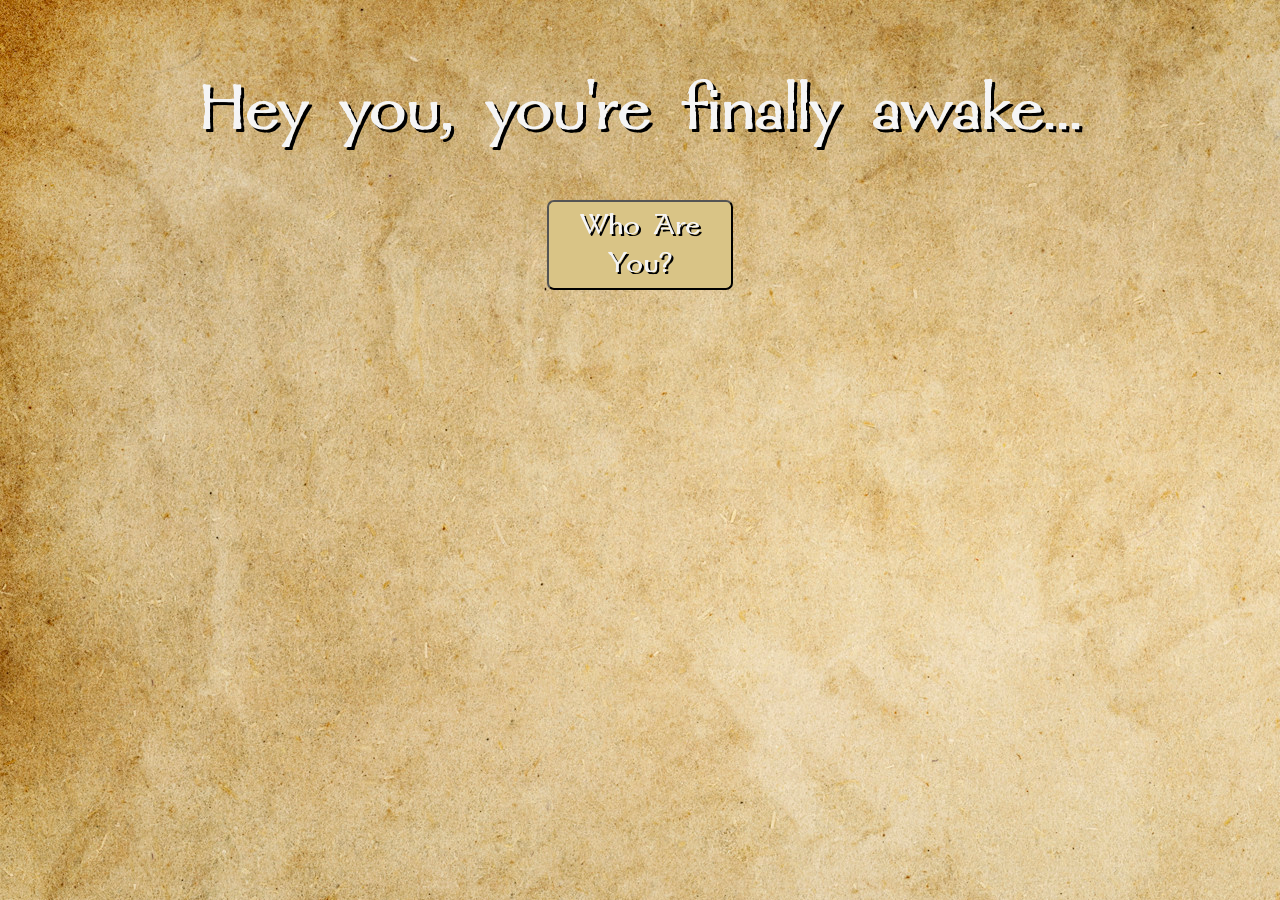
<file: index.html>
<!DOCTYPE html>
<html>

<head>
  <!-- Most of this was pulled form the "html-5 boilerplate" extension -->
  <meta charset="utf-8">
  <link rel="icon" href="./src/assets/Tarrasque_favicon.ico" />
  <title>Tokens & Tarrasques</title>
  <meta name="description"
    content="A turn-based combat game where players can choose from three different character classes, battle maps, and difficulties. The game boasts several enemy types, each trying to overcome the player.">
  <meta name="viewport" content="width=device-width, initial-scale=1">
  <link rel="stylesheet" href="./src/styles/styles.css">
  <link rel="stylesheet" href="./src/styles/constants.css">
</head>

<body>
  <div class="container fade-in" id="start">
    <h1>Hey you, you're finally awake...</h1>
    <button class="who-button" id="whoBtn">Who Are You?</button>
  </div>
  <div class="container hidden" id="who">
    <label for="player-name">What is Your Name?</label>
    <input type="text" id="player-name">
    <span>And what is it you are?</span>
    <div class="selecter">
      <form class="character-select" id="character-select">
        <div class="options-container">
          <div class="character-card">
            <input type="radio" name="character" id="wizard_icon" value="wizard">
            <label for="wizard_icon"><img src="./src/assets/characters/Wizard.png" alt="Wizard Icon">A Wizard</label>
          </div>
          <div class="character-card">
            <input type="radio" name="character" id="fighter_icon" value="fighter">
            <label for="fighter_icon"><img src="./src/assets/characters/Fighter.png" alt="Fighter Icon">A
              Fighter</label>
          </div>
          <div class="character-card">
            <input type="radio" name="character" id="ranger_icon" value="ranger">
            <label for="ranger_icon"><img src="./src/assets/characters/Ranger.png" alt="Ranger Icon">A Ranger</label>
          </div>
        </div>
      </form>
    </div>
    <button class="next-button" id="whoNextBtn">Next Page →</button>
  </div>
  <div class="container hidden" id="where">
    <span>And where do you wake up?</span>
    <div class="selecter">
      <form class="map-select" id="map-select">
        <div class="options-container">
          <div class="map-card">
            <input type="radio" name="map" id="forest_icon" value="forest">
            <label for="forest_icon"><img src="./src/assets/Forest_icon.png" alt="Forest Icon">Forest</label>
          </div>
          <div class="map-card">
            <input type="radio" name="map" id="coliseum_icon" value="coliseum">
            <label for="coliseum_icon"><img src="./src/assets/Coliseum_icon.png" alt="Coliseum Icon">Coliseum</label>
          </div>
          <div class="map-card">
            <input type="radio" name="map" id="cave_icon" value="cave">
            <label for="cave_icon"><img src="./src/assets/Cave_icon.png" alt="Cave Icon">Cave</label>
          </div>
        </div>
      </form>
    </div>
    <button class="next-button" id="whereNextBtn">Next Page →</button>
  </div>
  <div class="container hidden" id="how">
    <span>And will you survive?</span>
    <div class="selecter">
      <form class="difficulty-select" id="difficulty-select">
        <div class="options-container">
          <div class="difficulty-card">
            <input type="radio" name="difficulty" id="loot_farm_icon" value="loot_farm">
            <label for="loot_farm_icon"><img src="./src/assets/Loot_farm_icon.png" alt="Loot Farm Icon">The fight will be easy enough</label>
          </div>
          <div class="difficulty-card">
            <input type="radio" name="difficulty" id="dungeon_icon" value="dungeon">
            <label for="dungeon_icon"><img src="./src/assets/Dungeon_icon.png" alt="Dungeon Icon">The battle will be a challenge</label>
          </div>
          <div class="difficulty-card">
            <input type="radio" name="difficulty" id="tpk_icon" value="tpk">
            <label for="tpk_icon"><img src="./src/assets/TPK_icon.png" alt="TPK Icon">If I live, it will be a miracle</label>
          </div>
        </div>
      </form>
    </div>
    <button class="next-button" id="howNextBtn">Next Page →</button>
  </div>
  <div class="container hidden" id="end">
    <h1>Your Story</h1>
    <p id="story-text"></p>
    <button class="start-button" id="startBtn">Start Game</button>
    <button class="rewrite-button" id="rewriteBtn">Rewrite Your History?</button>
  </div>
  <script src="./src/scripts/scripts.js" defer></script>
</body>

</html>
</file>
<file: src/styles/styles.css>
@keyframes fadeIn {
  0% {
    opacity: 0;
  } 100% {
    opacity: 1;
  }
}

@keyframes fadeOut {
  0% {
    opacity: 1;
  } 100% {
    opacity: 0;
  }
}

.fade-in {
  opacity: 0;
  animation: fadeIn 2s ease-in-out forwards;
}

.fade-out {
  opacity: 1;
  animation: fadeOut 1s ease-in-out forwards;
}

#story-text {
  text-shadow: none;
  font-size: 2rem;
  text-align: center;
  font-weight: bold;
}

body {
  font-family: var(--font-primary);
  font-weight: normal;
  background-image: url('../assets/maps/Papyrus.jpg');
  margin: 0;  
  padding: 20px;
  color: var(--text-secondary);
}

h1 {
  font-family: var(--font-primary);
  color: var(--text-primary);
  font-weight: bold;
  font-size: 4.5rem;
  text-shadow: 3px 3px black;
}

p {
  font-weight: bold;
  font-size: 3rem;
  text-shadow: 2px 2px black;
}

span {
  font-weight: bold;
  font-size: 3rem;
  color: var(--text-primary);
  text-shadow: 2px 2px black;
}

label {
  font-size: 2.5rem;
}

input[type="text"] {
  width: 15%;
  padding: 10px;
  background-color: var(--parchment-color);
  border-radius: 5px;
  border: 2px solid var(--background-color);
  font-family: "papyrus";
  font-weight: bold;
  font-size: 2rem;
}

button {
  flex: 1;
  padding: 5px;
  width: 15%;
  aspect-ratio: 4/1;
  font-size: 2rem;
  cursor: pointer;
  font-family: var(--font-primary);
  color: var(--text-primary);
  font-weight: bold;
  text-shadow: 2px 2px black;
  background-color: var(--parchment-color);
  border-radius: 7px;
}

.rewrite-button {
  width: fit-content;
}

.selecter {
  display: flex;
  justify-content: center;
  align-items: center;
  flex-direction: column;
}

.heading {
  text-align: center;
}

.options-container {
  display: flex;
  justify-content: center;
  align-items: center;
  gap: 20px; 
}

.container {
  display: flex;
  flex-direction: column;
  justify-content: center;
  align-items: center;
}

img {
  user-select: none;
}

label {
  margin: 10px;
  display: flex;
  flex-direction: column;
  align-items: center;
}

input[type=radio] { 
  position: absolute;
  opacity: 0;
  width: 0;
  height: 0;
}


input[type=radio] + label img {
  border: 2px solid transparent;
  width: 200px; 
}

input[type=radio]:checked + label img {
  border-color: var(--background-color);
  box-shadow: 0 0 10px whitesmoke;
}

footer {
  display: flex;
  justify-content: space-between;
  margin-top: 50px;
}

footer a {
  color: lightgray;
}

.hidden {
  display: none;
}
</file>
<file: src/styles/constants.css>
@font-face {
    font-family: 'Mordred';
    src: url('../assets/fonts/Mordred.woff2') format('woff2');
    font-weight: normal;
    font-style: normal;
    font-display: swap;
}

@font-face {
    font-family: 'Mordred';
    src: url('../assets/fonts/Mordred-Bold.woff2') format('woff2');
    font-weight: bold;
    font-style: normal;
    font-display: swap;
}

:root {
  --background-color: rgb(60, 60, 60);
  --parchment-color: rgb(217 196 134);
  --forest-background: rgb(0, 75, 0);
  --cave-background: rgb(39, 40, 51);
  --coliseum-background: rgb(198, 181, 165);
  --attack: rgb(190, 20, 20);
  --move: rgb(30,180,30);
  /* --end: rgb(255, 219, 88); */
  --end: rgb(	255, 172, 28);
  --text-primary: whitesmoke;
  --text-secondary: rgb(46,47,47);
  --font-primary: 'Mordred', sans-serif;
}
</file>
